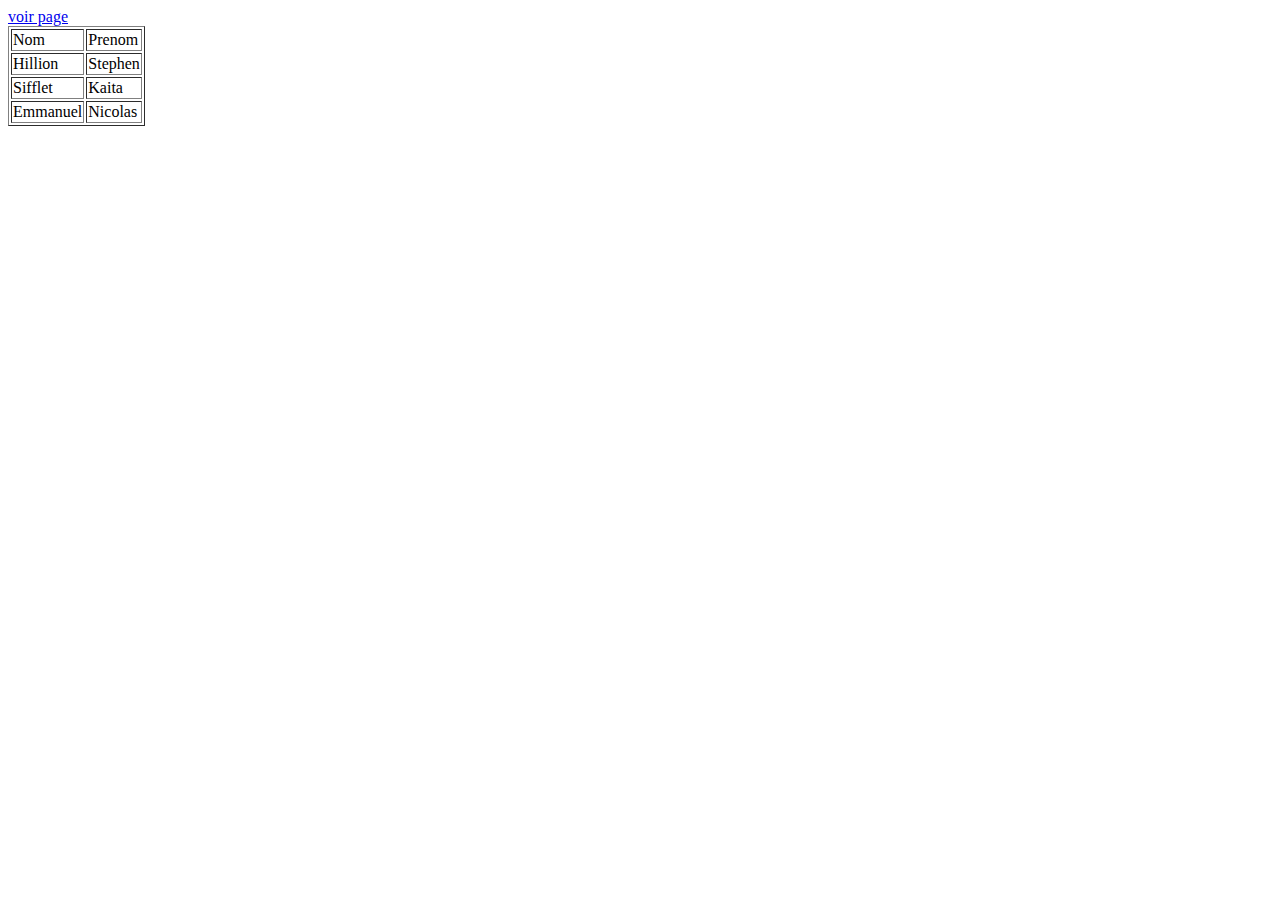
<file: index_balise.html>
<!DOCTYPE html>
<html lang="en">
<head>
    <meta charset="UTF-8">
    <meta http-equiv="X-UA-Compatible" content="IE=edge">
    <meta name="viewport" content="width=device-width, initial-scale=1.0">
    <title>tuto-flex</title>
</head>
<body>
    <a href="page.html">voir page</a>
</body>
</html>


<table border="1" width="100">

    <thead>

        <tr >
            <td width="100">Nom</td>
            <td>Prenom</td>


        </tr>
        

    </thead>

    <tbody>

        <tr>
            <td>Hillion</td>
            <td>Stephen</td>


        </tr>

        <tr>
            <td>Sifflet</td>
            <td>Kaita</td>


        </tr>

        <tr>

            <td>Emmanuel</td>
            <td>Nicolas</td>


        </tr>


    </tbody>


</table>
</file>
